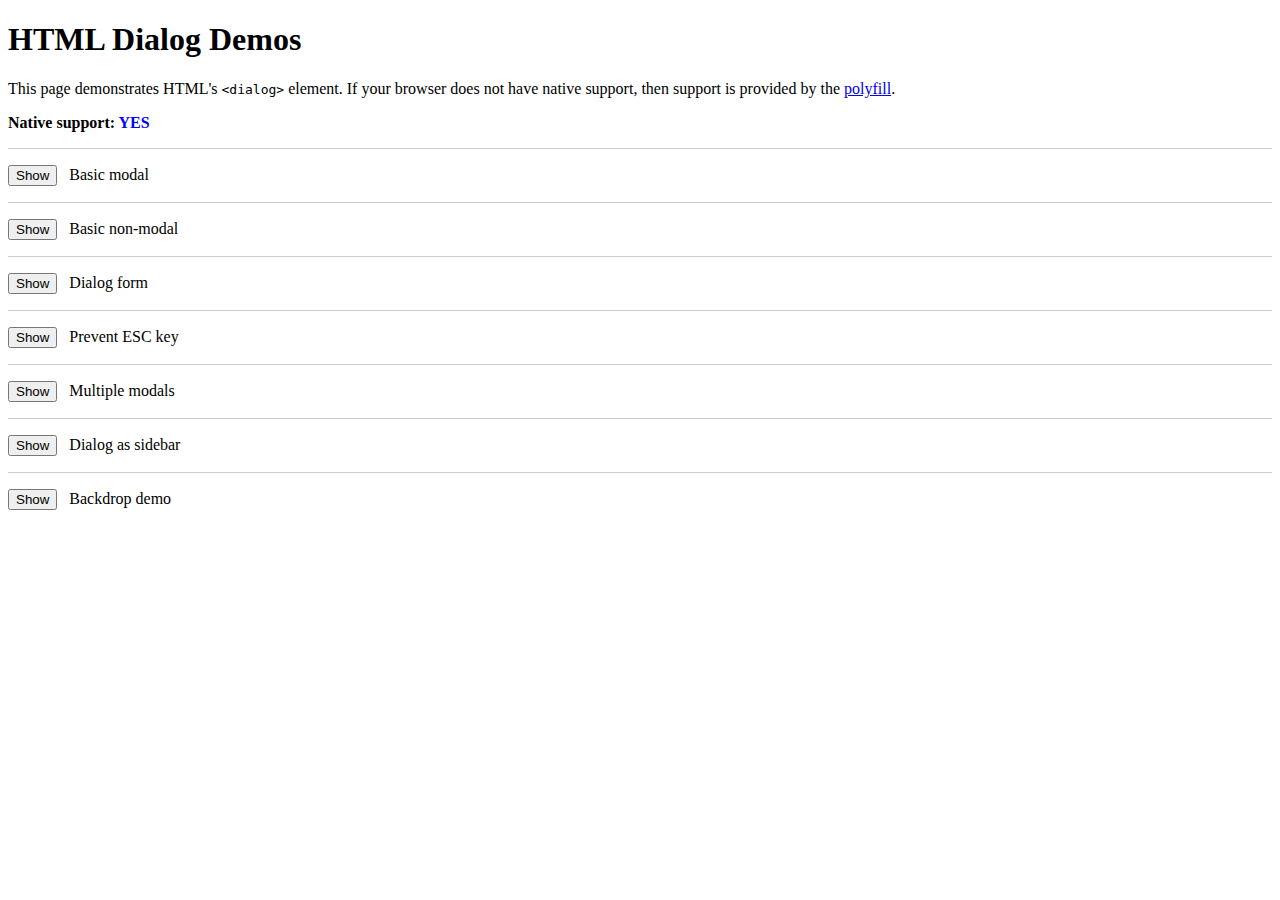
<file: features/gui-lib/dialog/dialog-polyfill/index.html>
<!--
Copyright 2020 Google LLC.

Licensed under the Apache License, Version 2.0 (the "License");
you may not use this file except in compliance with the License.
    You may obtain a copy of the License at

http://www.apache.org/licenses/LICENSE-2.0

Unless required by applicable law or agreed to in writing, software
distributed under the License is distributed on an "AS IS" BASIS,
WITHOUT WARRANTIES OR CONDITIONS OF ANY KIND, either express or implied.
See the License for the specific language governing permissions and
limitations under the License.
-->
<!DOCTYPE html>
<html>
<head>
  <title>Dialog and polyfill demos</title> 
  <meta name="viewport" content="width=device-width, initial-scale=1" />
  <script src="dist/dialog-polyfill.js"></script>
  <link rel="stylesheet" href="dist/dialog-polyfill.css" />
  <style>

.demo {
  border-top: 1px solid #ccc;
  padding-top: 16px;
  margin: 16px 0;
}

.demo button {
  margin-right: 12px;
}

template {
  display: none !important;  /* in case we're loaded in an ancient browser */
}

*[hidden] {
  display: none !important;
}

dialog.sidebar {
  position: fixed;
  top: 0;
  left: 0;
  width: 90%;
  max-width: 240px;
  bottom: 0;
  margin: 0;
  height: 100%;
  border: none;
  box-shadow: 0 0 4px rgba(0, 0, 0, 0.125);
}

  </style>
  <style id="backdrop-style">

  </style>
</head>
<body>

<h1>HTML Dialog Demos</h1>

<p>This page demonstrates HTML's <code>&lt;dialog&gt;</code> element. If your browser does not have native support, then support is provided by the <a href="https://github.com/GoogleChrome/dialog-polyfill">polyfill</a>.</p>

<p hidden style="color: red;" id="error"></p>

<p><strong>Native support: <span id="support"></span></strong></p>

<template id="demo-modal">
  <p>I'm a modal dialog! This blocks the page from being accessed behind me, and is a core reason <code>&lt;dialog&gt;</code> is useful.</p>
  <p>You can also hit the <code>ESC</code> on your keyboard to close the top-most modal dialog.</p>
</template>

<template id="demo-nonmodal">
  <p>This dialog opens but does not block the page from being accessed. It was opened with <code>dialog.show()</code>.</p>
</template>

<template id="demo-form">
  <p>Dialog adds a new HTML form type: <code>&lt;form method="dialog"&gt;</code>.</p>
  <p>Submitting the form doesn't submit to a new page, but rather, closes the dialog by default.</p>
  <p>(It generates a <code>submit</code> event, which if not prevented, closes the dialog.)</p>
  <p>Try clicking on one of the buttons below!</p>

  <form method="dialog">
    <label>Enter an ice-cream flavor: <input type="text" name="icecream" placeholder="ice-cream name" /></label>
    <input type="submit" value="Vote for it" />
    <input type="submit" value="Vote against it" />
  </form>
</template>

<template id="demo-noesc">
  <p>This dialog adds a handler on its <code>cancel</code> event, preventing it. This stops the <code>ESC</code> key from closing the dialog.</p>
  <p>You have to click the button below (or you could not have a button, and only close the dialog some other way).</p>
</template>

<template id="demo-multiple">
  <p>This shows opening multiple modal dialogs.</p>
</template>

<template id="demo-sidebar">
  <p>This repurposes a <code>dialog</code> as a sidebar!</p>
  <p>While the dialog, by default, shows centered where it was opened, it's easy to place it in fixed positions on your page.</p>
</template>

<template id="demo-backdrop">
  <p>Click the backdrop of the dialog to change its color.</p>
  <p>This works by adding a click handler on the <code>&lt;dialog&gt;</code> but wrapping the normal contents with another element.
    If clicks are detected on the dialog directly, then we know the backdrop was clicked.</p>
  <p>See the polyfill README on how to style the backdrop itself.</p>
</template>

<script>
window.addEventListener('error', function(event) {
  var errorNode = document.getElementById('error');
  errorNode.textContent = event.error.toString();
  errorNode.removeAttribute('hidden');
});
</script>
<script>
(function() {

const supportNode = document.getElementById('support');
const testDialog = document.createElement('dialog');
if (testDialog.showModal) {
  supportNode.style.color = 'blue';
  supportNode.textContent = 'YES';
} else {
  supportNode.style.color = 'red';
  supportNode.textContent = 'NO';
}

function createDemo(title, content, options) {
  options = Object.assign({
    modal: true,
    close: true,
    className: '',
    wrap: false,
  }, options);

  const dialog = document.createElement('dialog');
  dialogPolyfill.registerDialog(dialog);

  const dialogContent = options.wrap ? document.createElement('div') : dialog;
  if (dialogContent !== dialog) {
    dialog.append(dialogContent);
  }

  if (typeof content === 'string') {
    dialogContent.innerHTML = content;
  } else {
    dialogContent.append(content);
  }
  if (options.className) {
    dialog.className = options.className;
  }

  const button = createButton('Show', options.modal ? () => dialog.showModal() : () => dialog.show());
  const description = Object.assign(document.createElement('span'), {textContent: title});

  const holder = Object.assign(document.createElement('div'), {className: 'demo'});
  holder.append(dialog, button, description);

  if (options.close) {
    dialogContent.append(createButton('Close', () => dialog.close()));
  }

  document.body.append(holder);
  return dialog;
}

function createButton(title, handler) {
  const button = document.createElement('button');
  button.textContent = title;
  button.addEventListener('click', handler);
  return button;
}

function fromTemplate(id) {
  const template = document.getElementById(id);
  return template.content.cloneNode(true);
}

// Demos below.

createDemo('Basic modal', fromTemplate('demo-modal'));
createDemo('Basic non-modal', fromTemplate('demo-nonmodal'), {modal: false});

const demoFormDialog = createDemo('Dialog form', fromTemplate('demo-form'), {close: false});
const parentDemo = demoFormDialog.parentNode;
const resultNode = document.createElement('span');
parentDemo.append(resultNode);
demoFormDialog.addEventListener('close', (ev) => {
  if (demoFormDialog.returnValue) {
    resultNode.textContent = `, closed with return value: ${demoFormDialog.returnValue}`;
  }
});

const demoNoEscape = createDemo('Prevent ESC key', fromTemplate('demo-noesc'));
demoNoEscape.addEventListener('cancel', (ev) => {
  ev.preventDefault();
});

const demoMultiple = createDemo('Multiple modals', fromTemplate('demo-multiple'));
const createAnotherModal = (count = 1) => {
  const dialog = document.createElement('dialog');
  dialogPolyfill.registerDialog(dialog);

  const notes = Object.assign(document.createElement('p'), {textContent: `Modal ${count}`});
  const buttonMore = createButton(`Open Another Modal (${count})`, createAnotherModal.bind(null, count + 1));
  const buttonClose = createButton('Close', () => dialog.close());

  dialog.append(notes, buttonMore, buttonClose);

  document.body.append(dialog);
  dialog.showModal();
};
demoMultiple.prepend(createButton('Open Another Modal', () => createAnotherModal()))

createDemo('Dialog as sidebar', fromTemplate('demo-sidebar'), {className: 'sidebar'});

const demoBackdrop = createDemo('Backdrop demo', fromTemplate('demo-backdrop'), {className: 'backdrop-demo', wrap: true});
const updateBackdrop = (ev) => {
  if (ev && ev.target !== demoBackdrop) {
    return;
  }
  const styleNode = document.getElementById('backdrop-style');
  const color = `hsla(${Math.random() * 360}, 100%, 85%, 0.5)`;
  styleNode.textContent = `
dialog.backdrop-demo + .backdrop {
  background: ${color};
  cursor: pointer;
}
dialog.backdrop-demo::backdrop {
  background: ${color};
  cursor: pointer;
}
  `;
};
demoBackdrop.addEventListener('click', updateBackdrop);
updateBackdrop();

}());
</script>

</body>
</html>
</file>
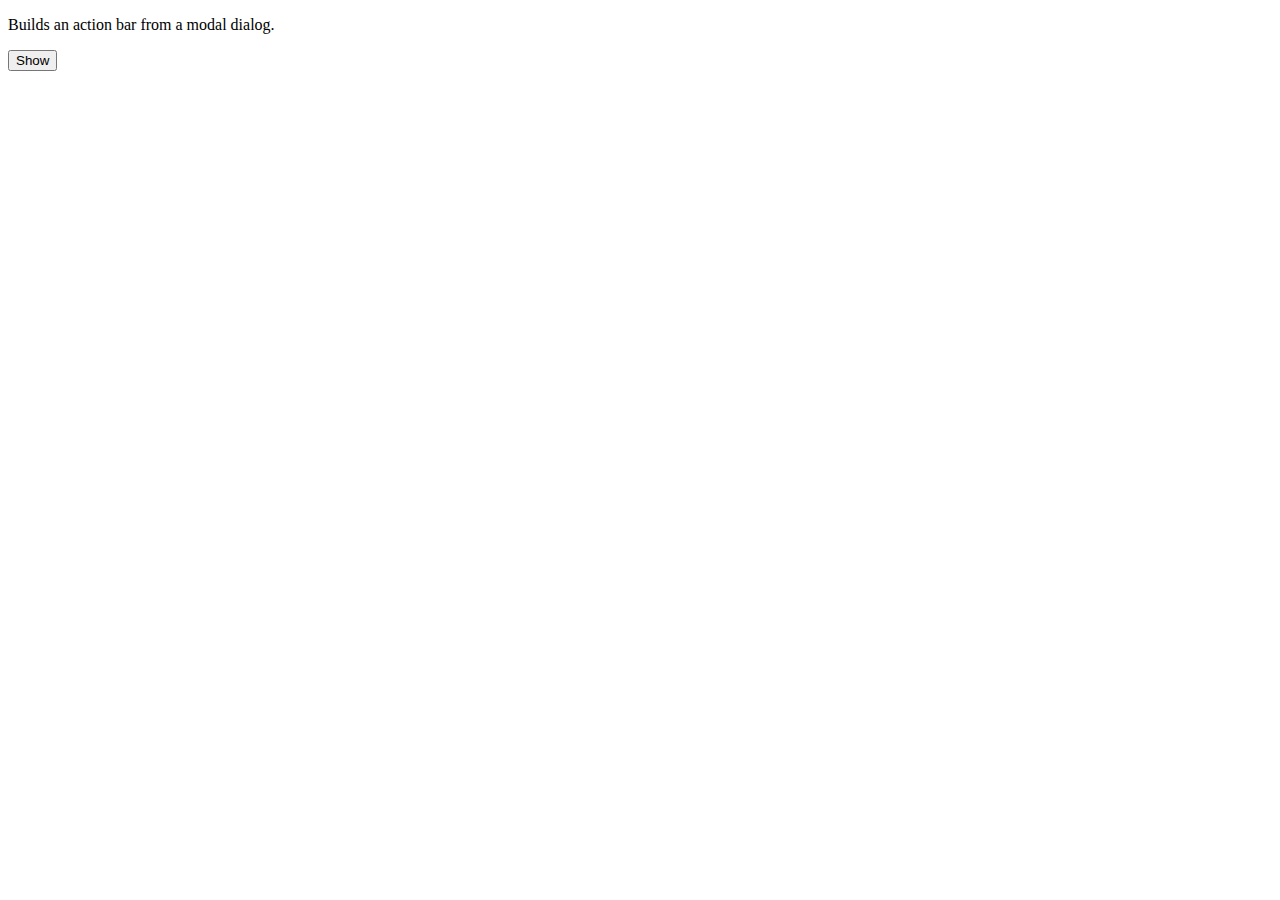
<file: features/gui-lib/dialog/dialog-polyfill/tests/actionbar.html>
<!DOCTYPE html>
<html>
<meta name="viewport" content="initial-scale=1" />
<meta charset="UTF-8" />
<head>
  <script src="../dist/dialog-polyfill.js"></script>
  <link rel="stylesheet" type="text/css" href="../dist/dialog-polyfill.css">
  <style>

  dialog.actionbar {
    position: fixed;
    border: 0;
    box-sizing: border-box;
    width: 100%;
    bottom: 0;
    background: #fff;
    transform: translate(0, 100%);
    transition: transform 0.25s ease-in-out;
    margin: 0;
    padding: 0;
    box-shadow: 0 0 4px rgba(0, 0, 0, 0.25);
  }
  dialog.actionbar.appear {
    transform: translate(0);
  }

  dialog.actionbar .holder {
    display: flex;
    justify-content: space-around;
    flex-flow: wrap;
  }
  dialog.actionbar .holder button {
    flex-grow: 1;
    min-width: 200px;
    margin: 8px;
    border: 0;
    font-family: Roboto, Arial, Sans-Serif;
    font-size: 23px;
    line-height: 33px;
    font-weight: 400;
    color: #666;
    border-radius: 2px;
    background: #ccc;
    display: block;
    box-sizing: border-box;
    border: 2px solid transparent;
  }
  dialog.actionbar .holder button:focus {
    outline: 0;
    border-color: rgba(0, 0, 0, 0.125);
  }
  dialog.actionbar .holder button.cancel {
    background: #fcc;
  }

  dialog.actionbar::backdrop {
    background: rgba(0, 0, 0, 0.25);
    opacity: 0;
    transition: opacity 0.25s ease-in-out;
  }
  dialog.actionbar + .backdrop {
    background: rgba(0, 0, 0, 0.25);
    opacity: 0;
    transition: opacity 0.25s ease-in-out;
  }
  dialog.actionbar.appear::backdrop {
    opacity: 1;
  }
  dialog.actionbar.appear + .backdrop {
    opacity: 1;
  }

  </style>
</head>
<body>

<p>Builds an action bar from a modal dialog.</p>

<button id="show">Show</button>

<script>

var ActionBar = function() {
  this.options_ = [];
  this.cancelButton_ = true;
  this.dialog_ = null;
};

ActionBar.prototype.enableCancelButton = function(value) {
  this.cancelButton_ = vaue;
};

ActionBar.prototype.addOption = function(name, opt_callback) {
  this.options_.push({name: name, callback: opt_callback || null});
};

ActionBar.prototype.show = function(opt_callback) {
  if (this.dialog_ != null) {
    throw "Can't show ActionBar, already visible";
  }

  var dialog = document.createElement('dialog');
  if (!('showModal' in dialog)) {
    dialogPolyfill.registerDialog(dialog);
  }
  dialog.className = 'actionbar';

  var holder = document.createElement('div');
  holder.className = 'holder';
  dialog.appendChild(holder);

  dialog.addEventListener('click', function(ev) {
    if (ev.target == dialog) {
      dialog.close();
    }
  });

  dialog.addEventListener('close', function() {
    opt_callback && opt_callback(dialog.returnValue);

    var cloneDialog = dialog.cloneNode(true);
    if (!('showModal' in cloneDialog)) {
      dialogPolyfill.registerDialog(cloneDialog);
    }

    document.body.appendChild(cloneDialog);
    cloneDialog.showModal();
    cloneDialog.classList.remove('appear');
    window.setTimeout(function() {
      cloneDialog.close();  // TODO: needed until DOM removal is safe
      cloneDialog.parentNode.removeChild(cloneDialog);
    }, 250);

    if (dialog.parentNode) {
      dialog.parentNode.removeChild(dialog);
    }
    if (this.dialog_ == dialog) {
      this.dialog_ = null;
    }
  }.bind(this));

  this.options_.forEach(function(option) {
    var button = document.createElement('button');
    button.textContent = option.name;
    button.addEventListener('click', function() {
      if (option.callback) {
        window.setTimeout(option.callback, 0);
      }
      dialog.close(option.name);
    });
    holder.appendChild(button);
  });

  if (this.cancelButton_) {
    var cancelButton = document.createElement('button');
    cancelButton.className = 'cancel';
    cancelButton.textContent = 'Cancel';
    cancelButton.addEventListener('click', function() {
      dialog.close();
    });
    holder.appendChild(cancelButton);
  }

  document.body.appendChild(dialog);
  dialog.showModal();
  dialog.classList.add('appear');

  this.dialog_ = dialog;
};

////// DEMO

show.addEventListener('click', function() {
  var ab = new ActionBar();
  ab.addOption('Display');
  ab.addOption('Options');
  ab.addOption('Longer Choice');
  ab.addOption('Alert', function() {
    alert('you hit Alert');
  });
  ab.show(function(choice) {
    console.info('choice was', choice);
  });
});

</script>
</body>
</html>
</file>
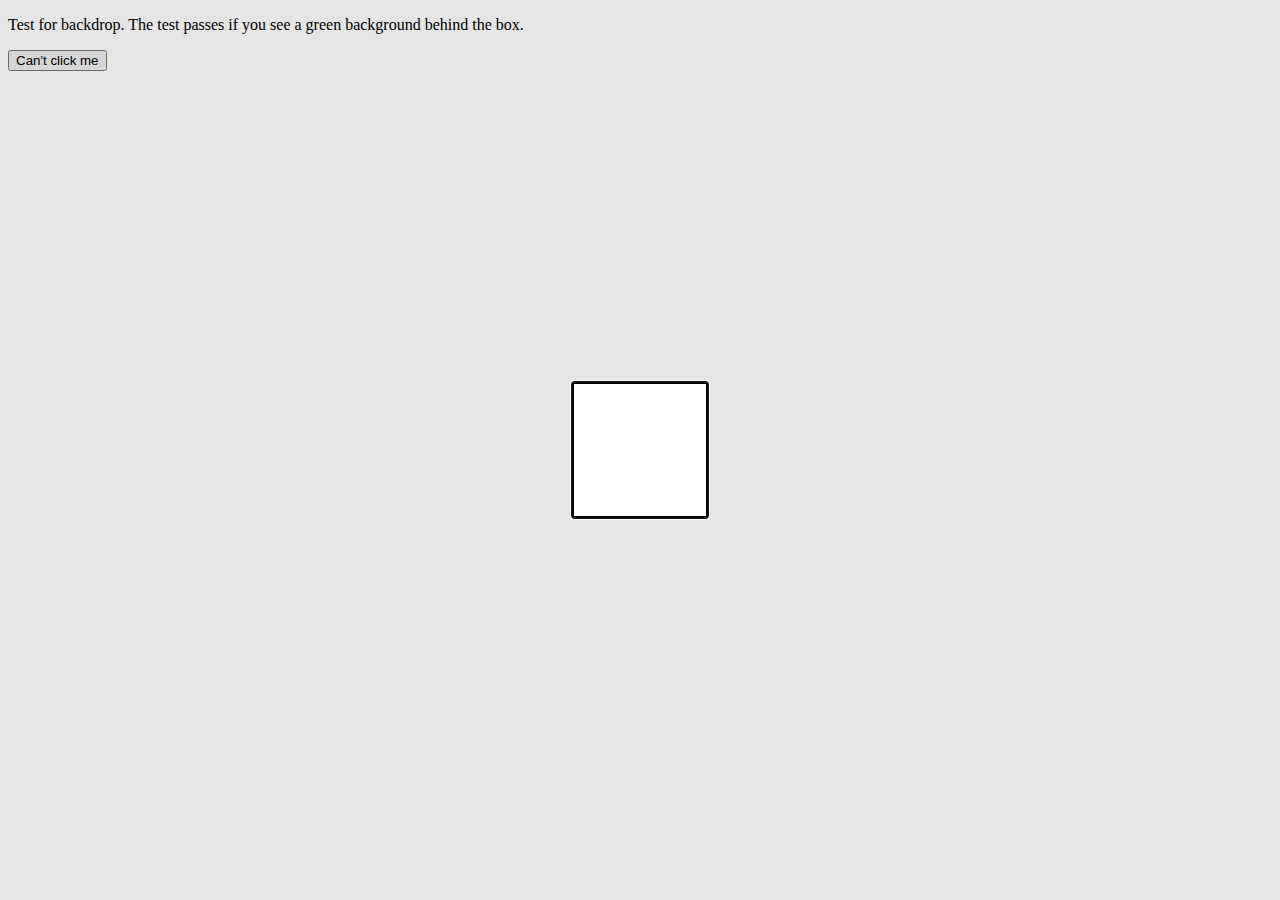
<file: features/gui-lib/dialog/dialog-polyfill/tests/backdrop.html>
<!DOCTYPE html>
<html>
<meta charset='utf-8'>
<head>
<script src="../dist/dialog-polyfill.js"></script>
<link rel="stylesheet" type="text/css" href="../dist/dialog-polyfill.css">
<style>
dialog {
  height: 100px;
  width: 100px;
}

dialog + .backdrop {
  background-color: rgba(0,255,0,0.5);
}
</style>
</head>
<body>
<p>Test for backdrop. The test passes if you see a green background behind the
box.</p>
<div id="console"></div>
<dialog></dialog>
<button id="inert-button">Can't click me</button>
<script>
function writeToConsole(s) {
  var console = document.getElementById('console');
  var span = document.createElement('span');
  span.textContent = s;
  console.appendChild(span);
  console.appendChild(document.createElement('br'));
}

var dialog = document.querySelector('dialog');
dialogPolyfill.registerDialog(dialog);
dialog.showModal();
</script>
</body>
</html>
</file>
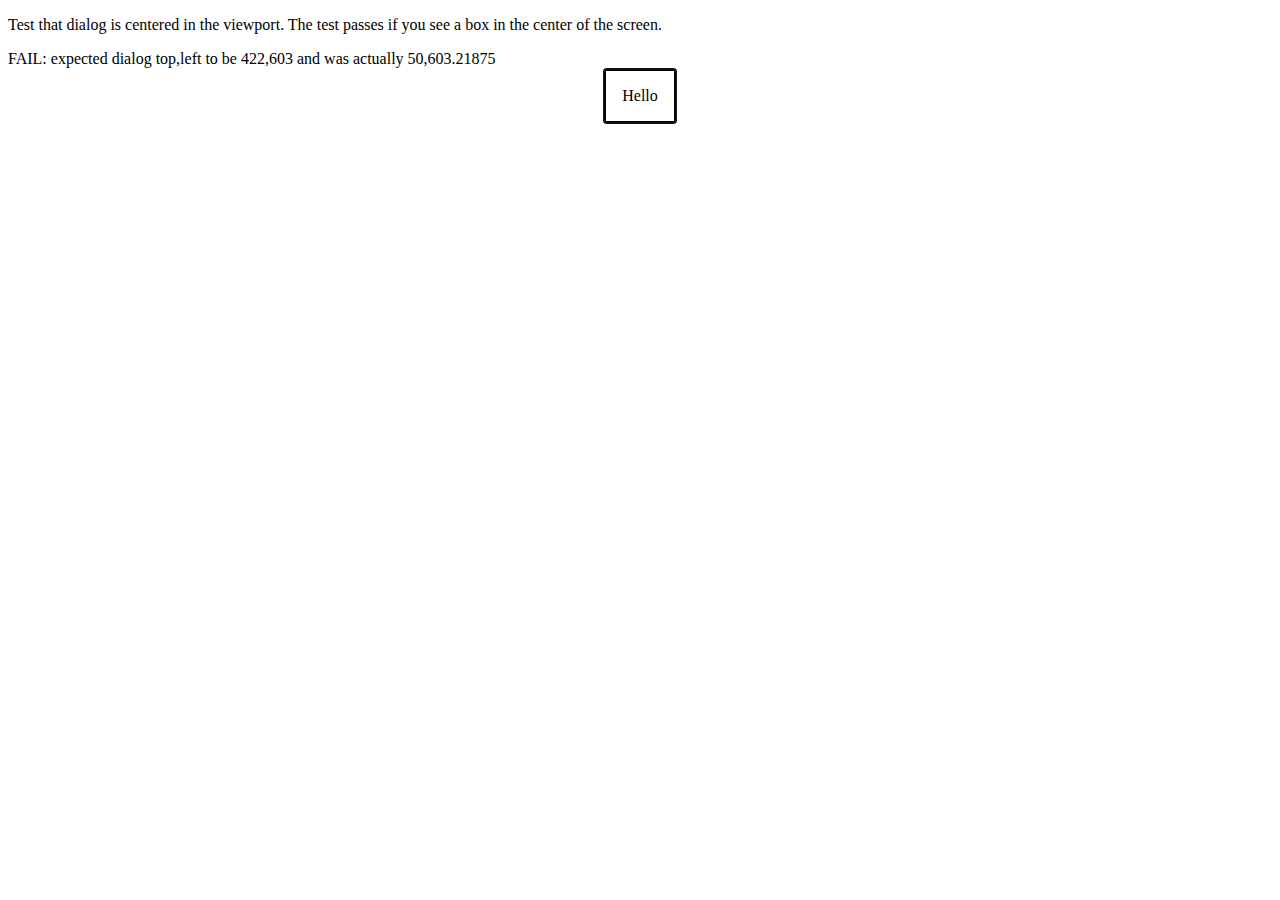
<file: features/gui-lib/dialog/dialog-polyfill/tests/dialog-centering.html>
<!DOCTYPE html>
<html>
<meta charset='utf-8'>
<head>
<script src="../dist/dialog-polyfill.js"></script>
<link rel="stylesheet" type="text/css" href="../dist/dialog-polyfill.css">
</head>
<body>
<p>Test that dialog is centered in the viewport. The test passes if you see a
box in the center of the screen.</p>
<div id="console"></div>
<dialog>Hello</dialog>
<script>
function writeToConsole(s) {
  var console = document.getElementById('console');
  var span = document.createElement('span');
  span.textContent = s;
  console.appendChild(span);
  console.appendChild(document.createElement('br'));
}

function checkCentered(dialog) {
  var expectedTop = (window.innerHeight - dialog.offsetHeight) / 2;
  var expectedLeft = (window.innerWidth - dialog.offsetWidth) / 2;
  var rect = dialog.getBoundingClientRect();
  if (rect.top == expectedTop && rect.left == expectedLeft) {
    writeToConsole('SUCCESS');
  } else {
    writeToConsole('FAIL: expected dialog top,left to be ' +
        expectedTop + ',' + expectedLeft + ' and was actually ' +
        rect.top + ',' + rect.left);
  }
}

var dialog = document.querySelector('dialog');
dialogPolyfill.registerDialog(dialog);
dialog.show();
checkCentered(dialog);
</script>
</body>
</html>
</file>
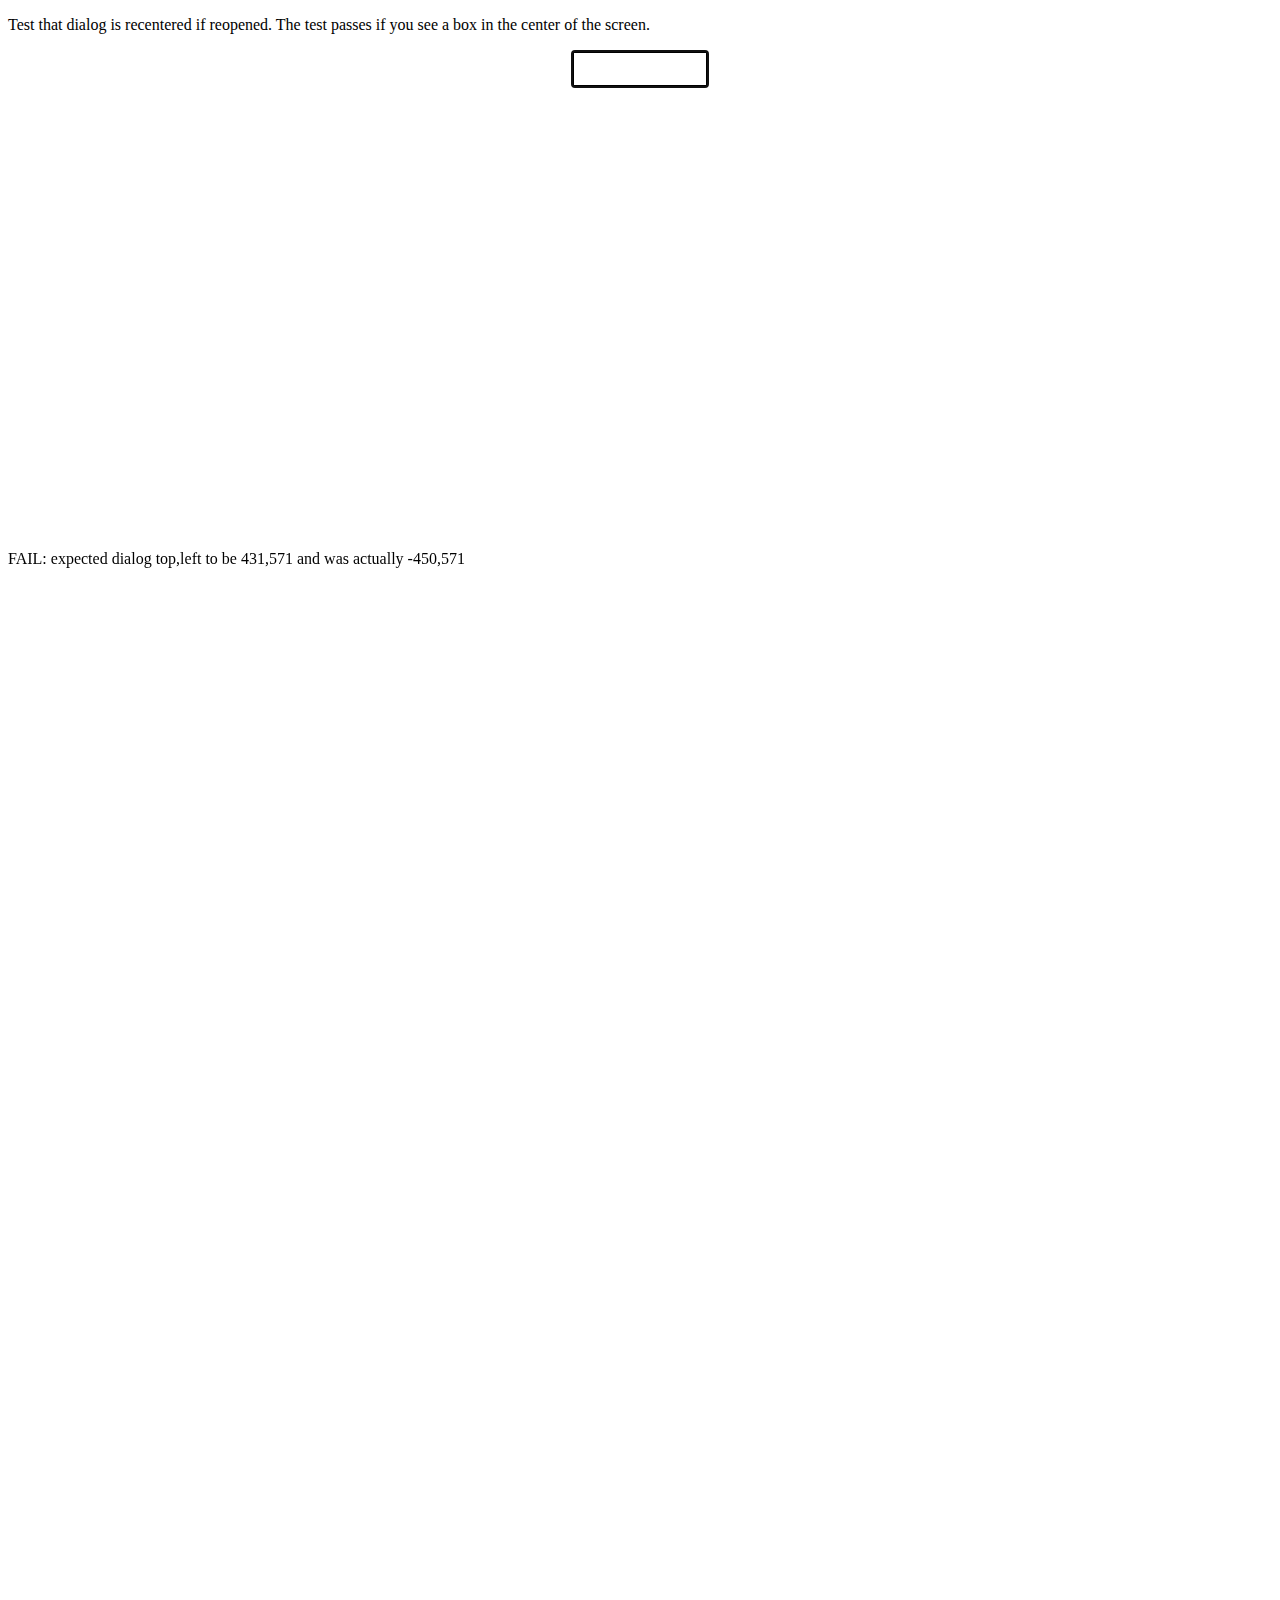
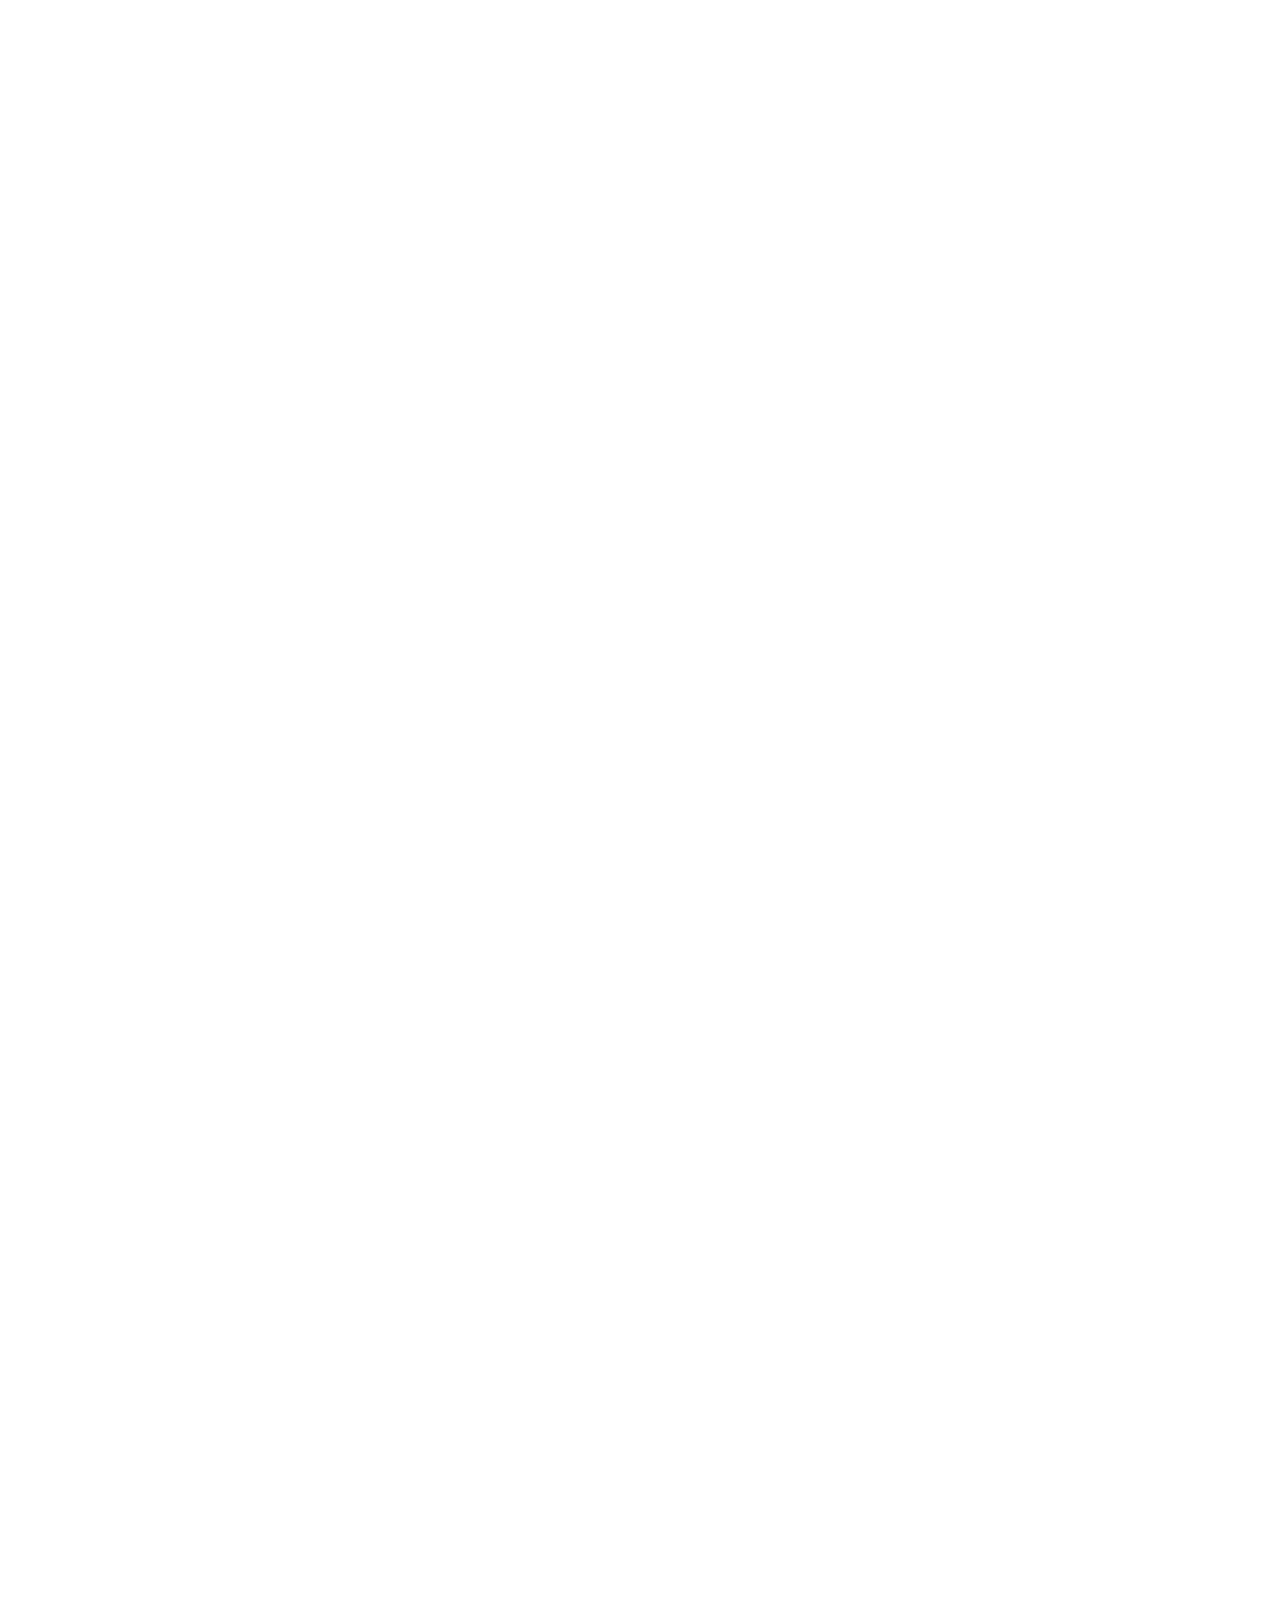
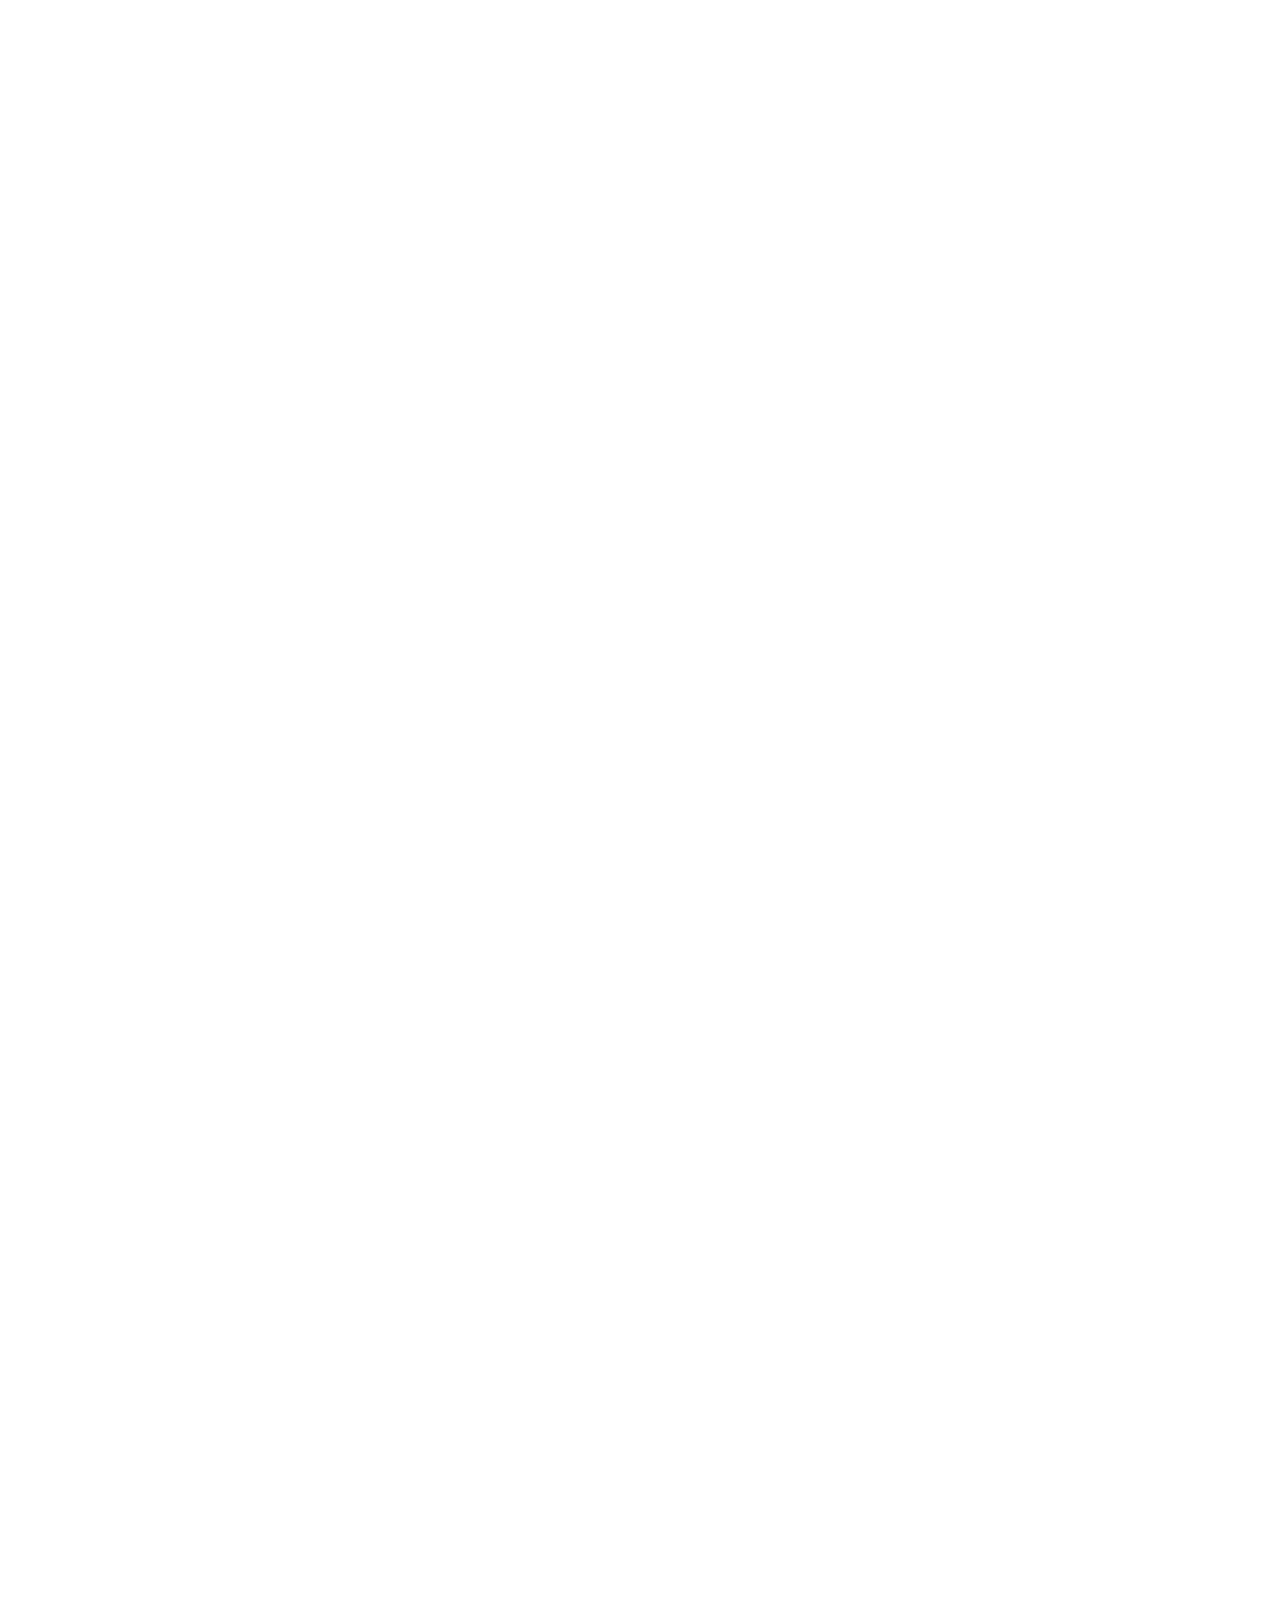
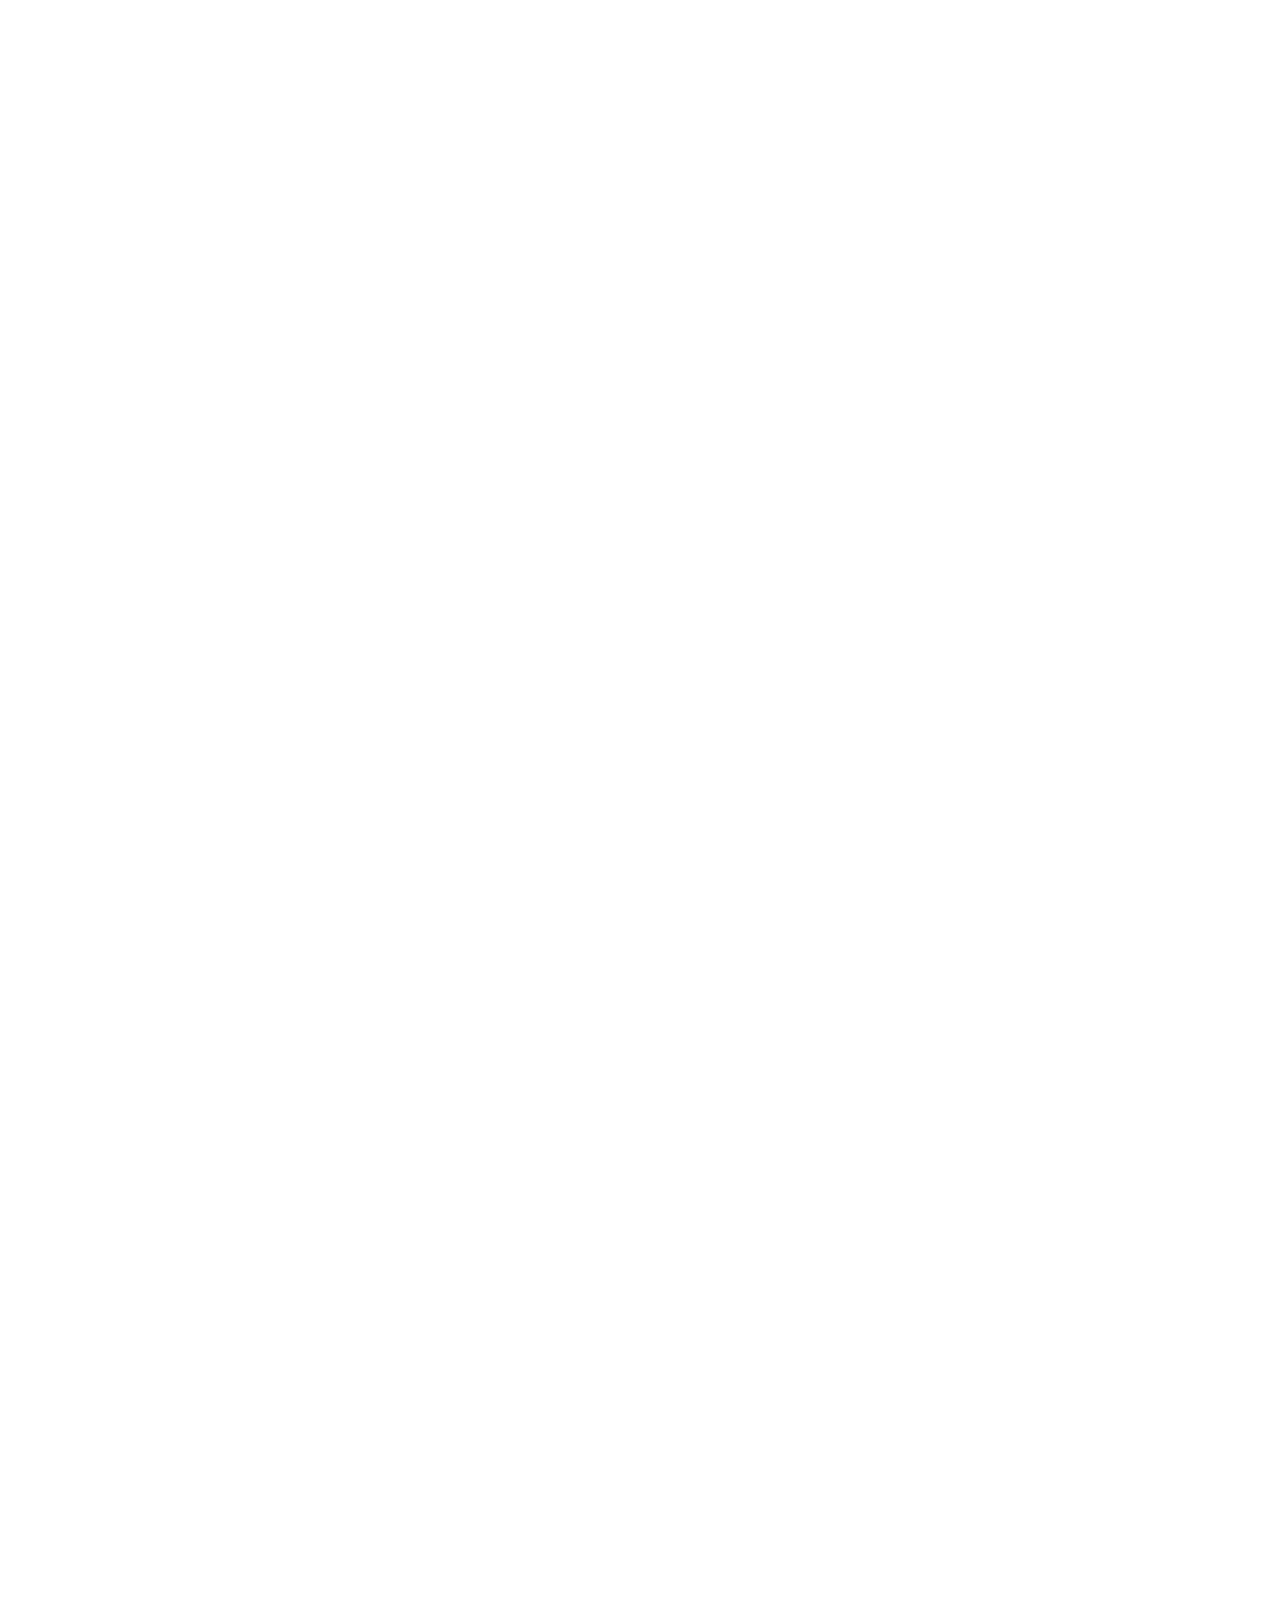
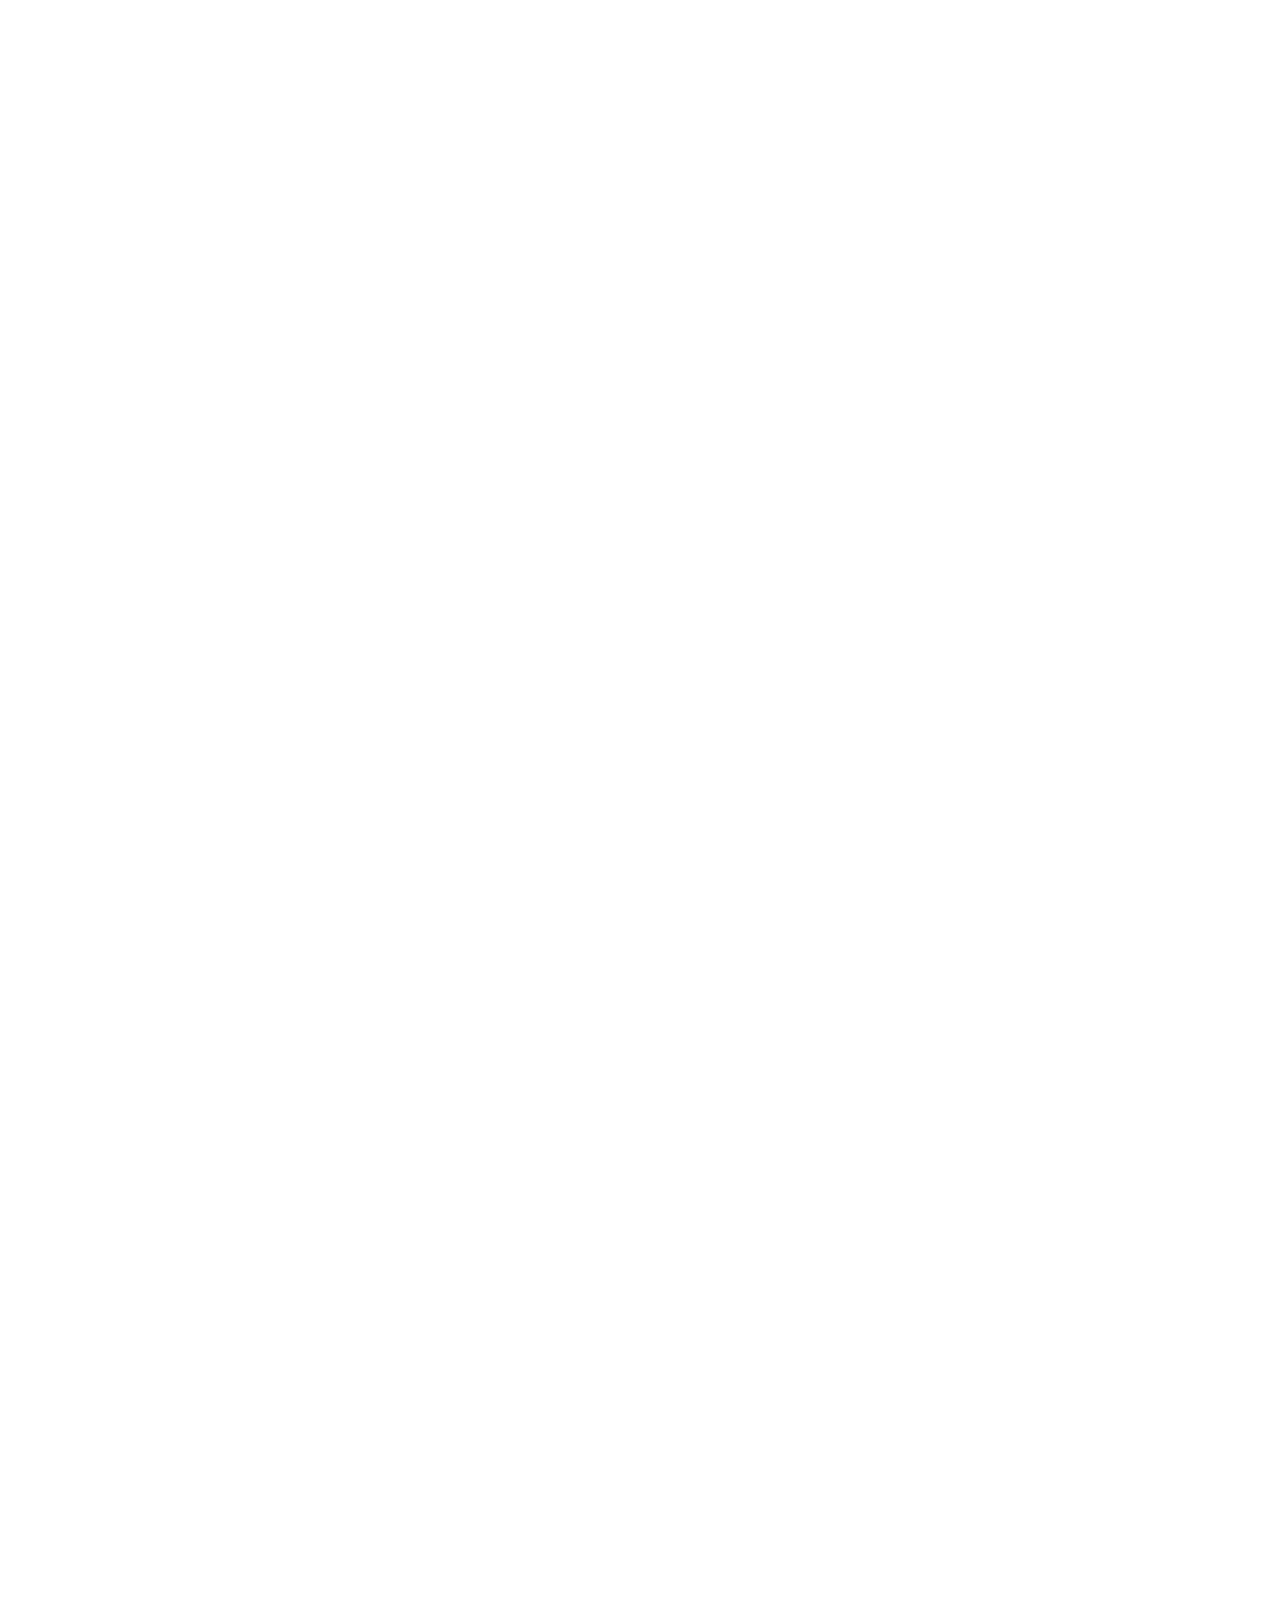
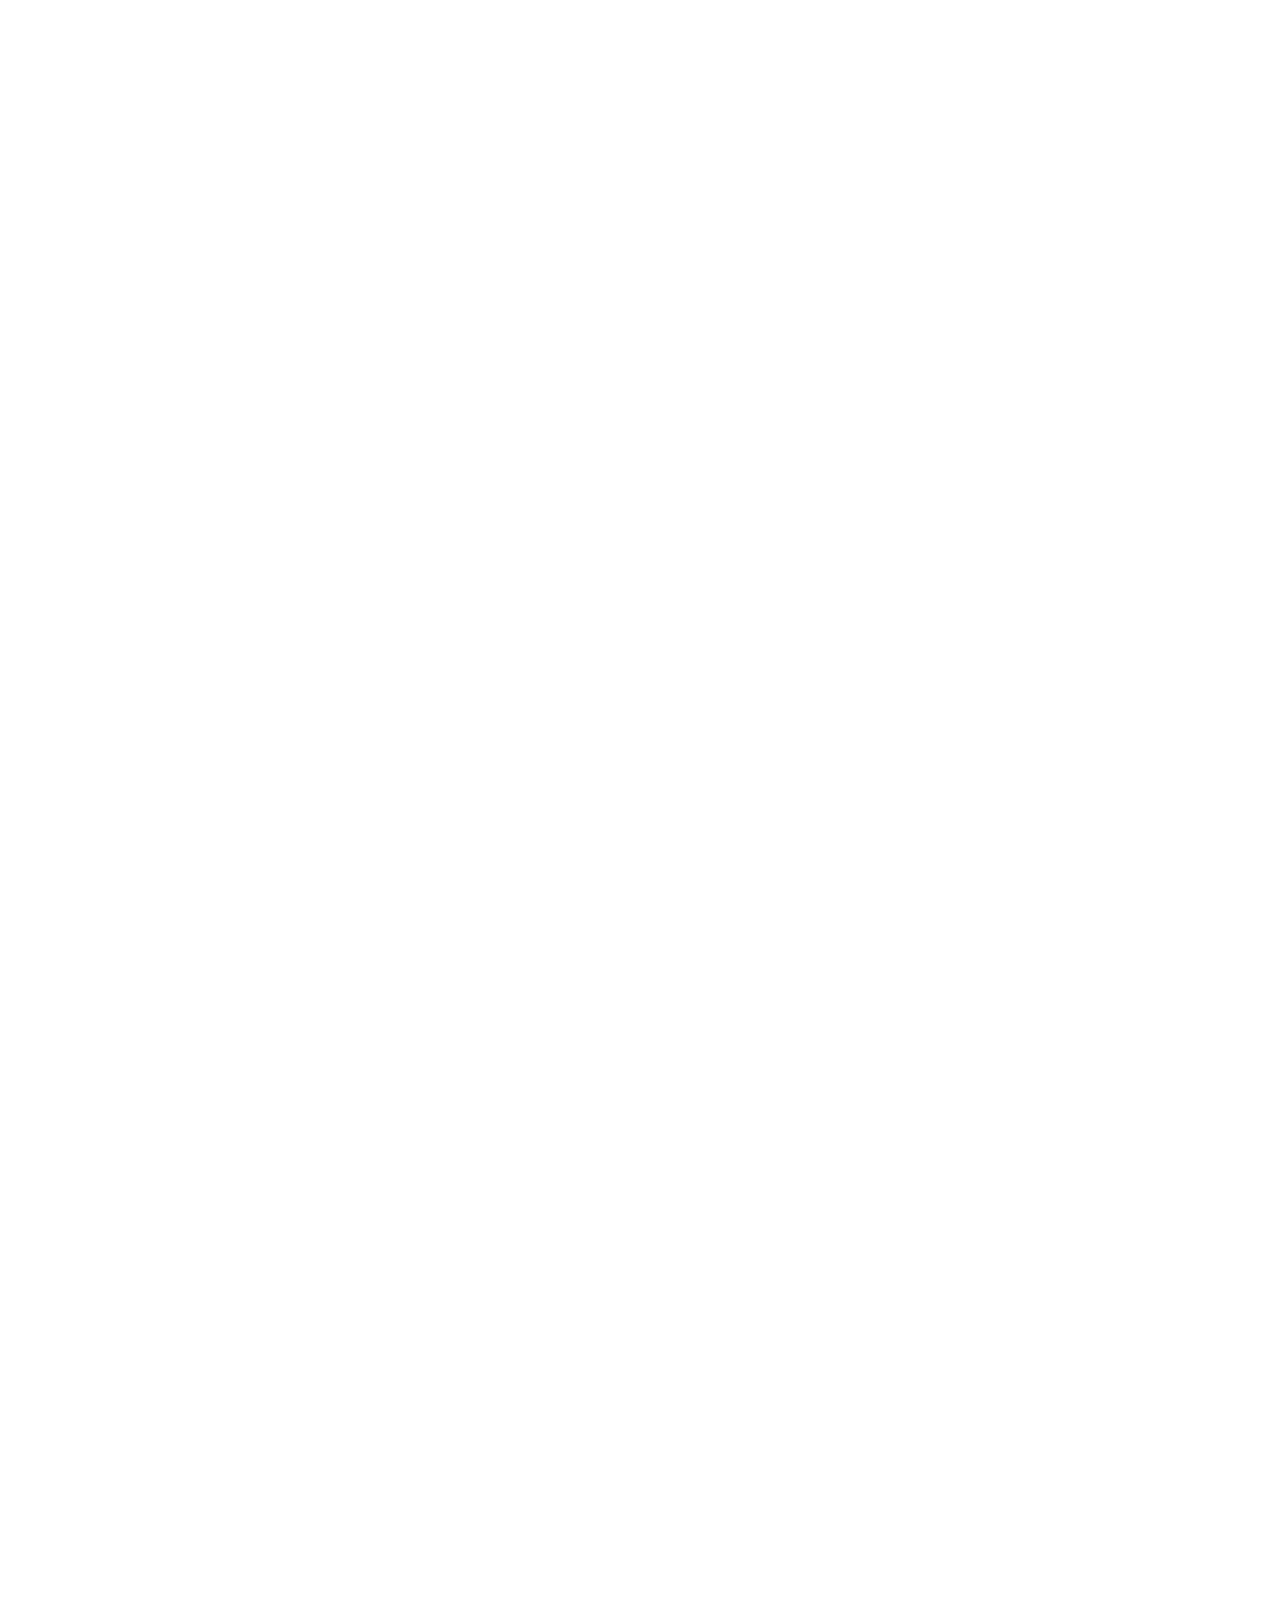
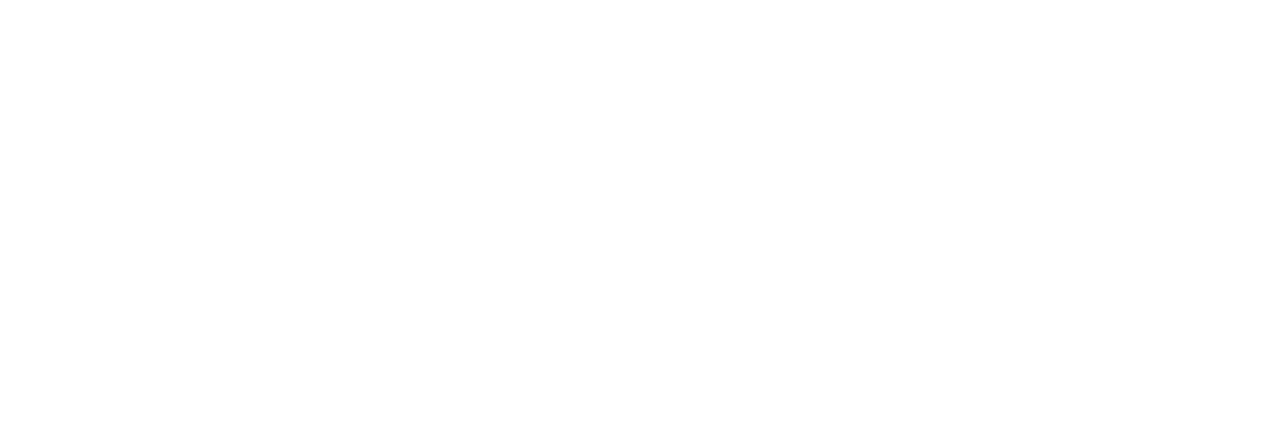
<file: features/gui-lib/dialog/dialog-polyfill/tests/dialog-recentering.html>
<!DOCTYPE html>
<html>
<meta charset='utf-8'>
<head>
<script src="../dist/dialog-polyfill.js"></script>
<link rel="stylesheet" type="text/css" href="../dist/dialog-polyfill.css">
<style>
body {
  height: 10000px;
}
dialog {
  width: 100px;
}
#console {
  position: fixed;
}
#ruler {
  position: absolute;
  left: 0;
  width: 100%;
}
</style>
</head>
<body>
<p>Test that dialog is recentered if reopened. The test passes if you see a
box in the center of the screen.</p>
<div id="ruler"></div>
<div id="console"></div>
<dialog></dialog>
<script>
function writeToConsole(s) {
  var console = document.getElementById('console');
  var span = document.createElement('span');
  span.textContent = s;
  console.appendChild(span);
  console.appendChild(document.createElement('br'));
}

function windowWidthMinusScrollbar() {
  return document.getElementById('ruler').offsetWidth;
}

function checkCentered(dialog) {
  var expectedTop = (window.innerHeight - dialog.offsetHeight) / 2;
  var expectedLeft = (windowWidthMinusScrollbar() - dialog.offsetWidth) / 2;
  var rect = dialog.getBoundingClientRect();
  if (rect.top == expectedTop && rect.left == expectedLeft) {
    writeToConsole('SUCCESS');
  } else {
    writeToConsole('FAIL: expected dialog top,left to be ' +
        expectedTop + ',' + expectedLeft + ' and was actually ' +
        rect.top + ',' + rect.left);
  }
}

var dialog = document.querySelector('dialog');
dialogPolyfill.registerDialog(dialog);
dialog.show();
dialog.close();
window.scrollTo(0, 500);
dialog.show();
checkCentered(dialog);
</script>
</body>
</html>
</file>
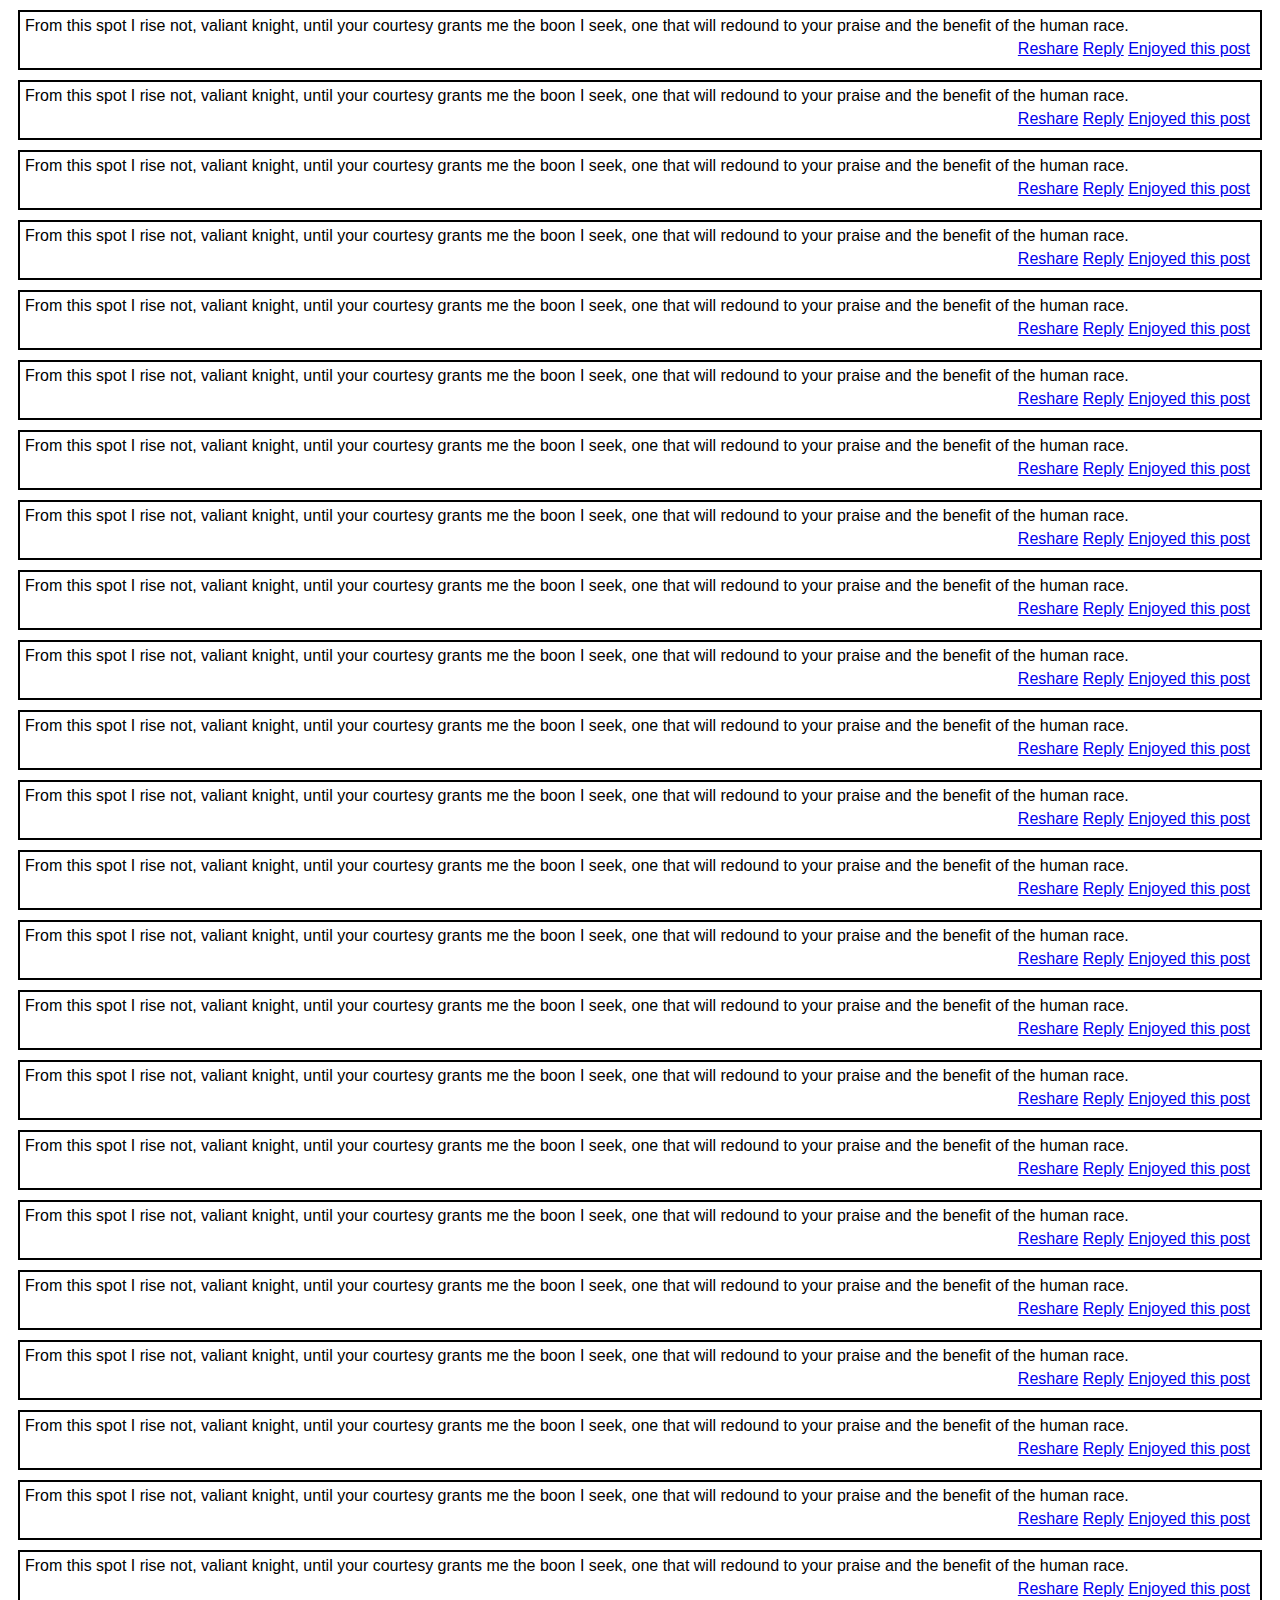
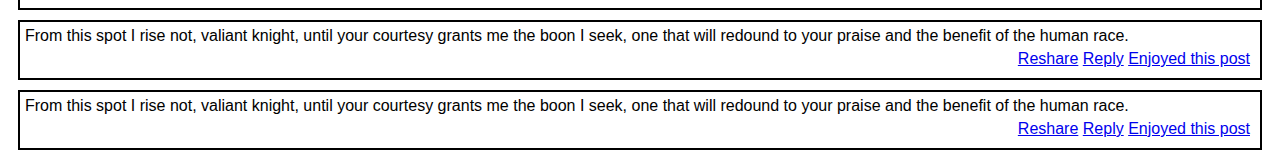
<file: features/gui-lib/dialog/dialog-polyfill/tests/fancy-modal-dialog.html>
<!DOCTYPE html>
<html>
<head>
<script src="../dist/dialog-polyfill.js"></script>
<link rel="stylesheet" type="text/css" href="../dist/dialog-polyfill.css">
<style>
#close-button {
    position: absolute;
    top: 7px;
    right: 7px;
    height: 14px;
    width: 14px;
    margin: 0;
    background-image: url('resources/close_dialog.png');
}

#close-button:hover {
    background-image: url('resources/close_dialog_hover.png');
}

dialog {
/*    width: 50%;
    border-radius: 3px;
    opacity: 0;
    background: white;
    box-shadow: 0 4px 23px 5px rgba(0, 0, 0, 0.2), 0 2px 6px rgba(0,0,0,0.15);
    color: #333;
    min-width: 400px;
    padding: 0;
    z-index: 100;
    border: 0;
    padding: 15px;
*/}

dialog + .backdrop {
    position: fixed;
    top: 0;
    bottom: 0;
    left: 0;
    right: 0;
}

dialog.no-backdrop + .backdrop {
    display: none;
}

.dialog-setting {
    margin: 30px;
}

/* keyframes used to pulse the overlay */
@-webkit-keyframes pulse {
 0% {
   -webkit-transform: scale(1);
 }
 40% {
   -webkit-transform: scale(1.05);
  }
 60% {
   -webkit-transform: scale(1.05);
  }
 100% {
   -webkit-transform: scale(1);
 }
}

.pulse {
  -webkit-animation-duration: 180ms;
  -webkit-animation-iteration-count: 1;
  -webkit-animation-name: pulse;
  -webkit-animation-timing-function: ease-in-out;
}
#messages {
    background-color: red;
}
body {
   font-family: sans-serif;
}

#open-button {
  position: fixed;
  bottom: 0;
  left: 0;
  background-color: lightgray;
  border: 1px solid;
  margin: 10px;
  padding: 15px;
}

#open-button:active {
  background-color: lime;
  margin: 9px;
}

#backdrop {
    display: none;
    position: fixed;
    top:0;
    right:0;
    bottom:0;
    left:0;
    background: rgba(0,0,0,0.5);
    z-index: 10;
}
.post {
    margin: 10px;
    padding: 5px;
    border: 2px solid;
}

.post-buttons {
    margin: 5px;
    text-align: right;
}
.post-button:hover {
    color: green;
    font-weight: bold;
}
</style>
<body>
<div id="messages"></div>
<dialog id="dialog" class="_dialog_fixed">
    <h3>Reshare</h3>
    <input type="text" style="width: 75%" value="I am resharing this."><br>
    <div class="dialog-setting">
        <input id="click-outside-to-close" type="checkbox">
        <label for="click-outside-to-close">Close dialog upon clicking outside</label>
    </div>
    <div class="dialog-setting">
        <input id="enable-backdrop" type="checkbox" checked>
        <label for="enable-backdrop">Enable ::backdrop</label>
    </div>
    <div id="close-button"></div>
</dialog>
<div id="post-container"></div>
<script>
var dialog = document.getElementById('dialog');
dialogPolyfill.registerDialog(dialog);

function createPostButton(container, text) {
   var link = document.createElement('a');
   link.href = 'javascript:void(0)';
   link.textContent = text;
   link.className = 'post-button';
   container.appendChild(link);
   var span = document.createElement('span');
   span.textContent = ' ';
   container.appendChild(span);
   return link;
}

SampleText = 'From this spot I rise not, valiant knight, until your ' +
             'courtesy grants me the boon I seek, one that will redound ' +
             'to your praise and the benefit of the human race.';

function createPost(container) {
    var post = document.createElement('div');
    post.className = 'post';
    var postContent = document.createElement('div');
    postContent.className = 'post-content';
    postContent.textContent = SampleText;
    post.appendChild(postContent);
    var postButtons = document.createElement('div');
    postButtons.className = 'post-buttons';
    post.appendChild(postButtons);
    var reshare = createPostButton(postButtons, 'Reshare');
    reshare.addEventListener('click', openDialog);
    var reply = createPostButton(postButtons, 'Reply');
    reply.addEventListener('click', openDialog);
    createPostButton(postButtons, 'Enjoyed this post');

    container.appendChild(post);
    return post;
}

function initPosts() {
    var container = document.getElementById('post-container');
    for (var i = 0; i < 25; ++i) {
       var post = createPost(container);
    }
}

function shouldCloseDialogOnClickOutside() {
    return document.getElementById('click-outside-to-close').checked;
}

function closeDialog() {
    if (dialog.open)
        dialog.close();
}

function computeCenteredTop(dialog) {
    dialog.style.transition = '';
    dialog.showModal();
    var computedTopPx = window.getComputedStyle(dialog).top;
    var computedTop = parseInt(computedTopPx.substring(0, computedTopPx.length - 2), 10);
    dialog.close();
    return computedTop;
}

function openDialog() {
    dialog.style.opacity = 0;
    dialog.style.transition = 'all 250ms ease';

    dialog.showModal();

    dialog.style.opacity = 1;
}

function pulseDialog() {
  if (!dialog.style.webkitAnimation) {
    return;
  }
  // classList isn't supported in IE8, but it's safe to use here as this only
  // runs inside WebKit/Chrome anyway.
  dialog.classList.add('pulse');
  dialog.addEventListener('webkitAnimationEnd', function(e) {
    dialog.classList.remove('pulse');
  });
}

function clickedInDialog(mouseEvent) {
    var rect = dialog.getBoundingClientRect();
    return rect.top <= mouseEvent.clientY && mouseEvent.clientY <= rect.top + rect.height
        && rect.left <= mouseEvent.clientX && mouseEvent.clientX <= rect.left + rect.width;
}

function handleClickOutsideDialog() {
    if (!shouldCloseDialogOnClickOutside()) {
        pulseDialog();
        return
    }
    closeDialog();
}

document.body.addEventListener('keydown', function(e) {
    if (e.keyCode == 27)
        closeDialog();
});

var enableBackdrop = document.getElementById('enable-backdrop');
enableBackdrop.addEventListener('change', function(e) {
  if (this.checked) {
    dialog.className = '';
  } else {
    dialog.className = 'no-backdrop';
  }
});

var closeButton = document.getElementById('close-button');
closeButton.addEventListener('click', function(e) { closeDialog(); });

document.body.addEventListener('click', function(e) {
  console.info('document body click', e.target);
    if (!dialog.open)
        return;
    if (e.target != document.body)
        return;
    handleClickOutsideDialog();
});

dialog.addEventListener('click', function(e) {
    if (clickedInDialog(e))
        return;
    handleClickOutsideDialog();
});
initPosts();
</script>
</body>
</html>
</file>
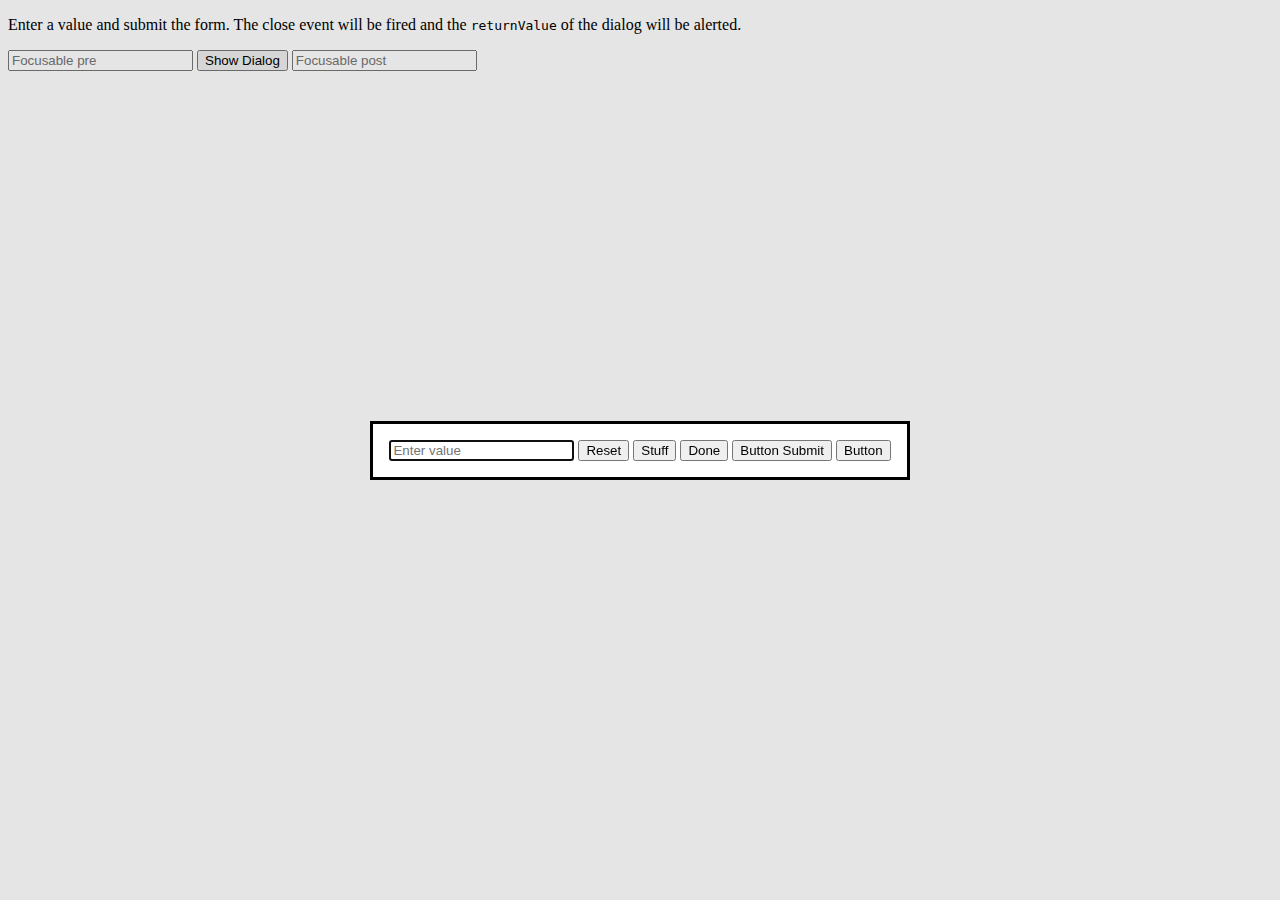
<file: features/gui-lib/dialog/dialog-polyfill/tests/form.html>
<!DOCTYPE html>
<html>
<meta charset='utf-8'>
<head>
<script src="../dist/dialog-polyfill.js"></script>
<link rel="stylesheet" type="text/css" href="../dist/dialog-polyfill.css">
</head>
<body>

  <p>
Enter a value and submit the form. The close event will be fired and the <code>returnValue</code> of the dialog will be alerted.
  </p>

<input type="text" placeholder="Focusable pre" />

<dialog>
  <form method="dialog">
    <input type="text" placeholder="Enter value" />
    <input type="reset" value="Reset" />
    <input type="submit" value="Stuff" />
    <input type="submit" value="Done" />
    <button type="submit" value="Button Value Is Different Than Text">Button Submit</button>
    <button value="Regular Button Value">Button</button>
  </form>
</dialog>

<button id="show">Show Dialog</button>

<input type="text" placeholder="Focusable post" />


<script>
var dialog = document.querySelector('dialog');
dialogPolyfill.registerDialog(dialog);
dialog.showModal();

dialog.addEventListener('close', function() {
  var valueEl = dialog.querySelector('input[type="text"]');
  alert(dialog.returnValue);
});

show.addEventListener('click', function() {
  dialog.showModal();
});

</script>
</body>
</html>
</file>
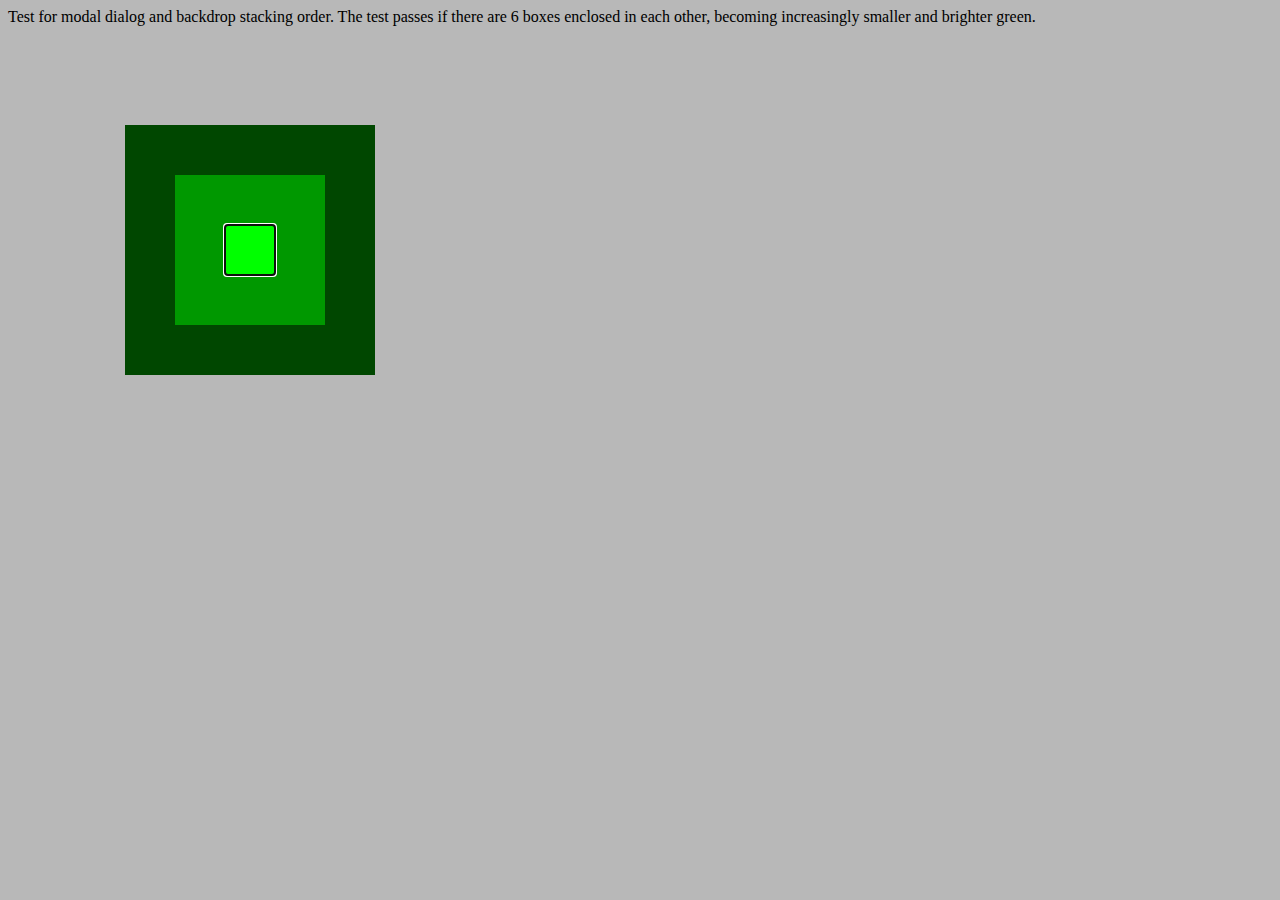
<file: features/gui-lib/dialog/dialog-polyfill/tests/modal-dialog-stacking.html>
<!DOCTYPE html>
<html>
<meta charset='utf-8'>
<head>
<script src="../dist/dialog-polyfill.js"></script>
<link rel="stylesheet" type="text/css" href="../dist/dialog-polyfill.css">
<style>
dialog {
    padding: 0px;
    border: none;
    margin: 0px;
}

#bottom + .backdrop {
    top: 100px;
    left: 100px;
    height: 300px;
    width: 300px;
    background-color: rgb(0, 50, 0);
    z-index: 100;  /* z-index has no effect. */
}

#bottom {
    top: 125px;
    left: 125px;
    height: 250px;
    width: 250px;
    background-color: rgb(0, 90, 0);
}

#middle + .backdrop {
    top: 150px;
    left: 150px;
    height: 200px;
    width: 200px;
    background-color: rgb(0, 130, 0);
    z-index: -100;  /* z-index has no effect. */
}

#middle {
    top: 175px;
    left: 175px;
    height: 150px;
    width: 150px;
    background-color: rgb(0, 170, 0);
}

#top + .backdrop {
    top: 200px;
    left: 200px;
    height: 100px;
    width: 100px;
    background-color: rgb(0, 210, 0);
    z-index: 0;  /* z-index has no effect. */
}

#top {
    top: 225px;
    left: 225px;
    height: 50px;
    width: 50px;
    background-color: rgb(0, 255, 0);
    z-index: -1000;  /* z-index has no effect. */
}
</style>
</head>
<body>
Test for modal dialog and backdrop stacking order. The test passes if there are
6 boxes enclosed in each other, becoming increasingly smaller and brighter
green.
<dialog id="top"></dialog>
<dialog id="middle"></dialog>
<dialog id="bottom"></dialog>
<script>
var topDialog = document.getElementById('top');
dialogPolyfill.registerDialog(topDialog);
var middleDialog = document.getElementById('middle');
dialogPolyfill.registerDialog(middleDialog);
var bottomDialog = document.getElementById('bottom');
dialogPolyfill.registerDialog(bottomDialog);

topDialog.showModal();
bottomDialog.showModal();
topDialog.close();  // Just to shuffle the top layer order around a little.
middleDialog.showModal();
topDialog.showModal();
</script>
</body>
</html>
</file>
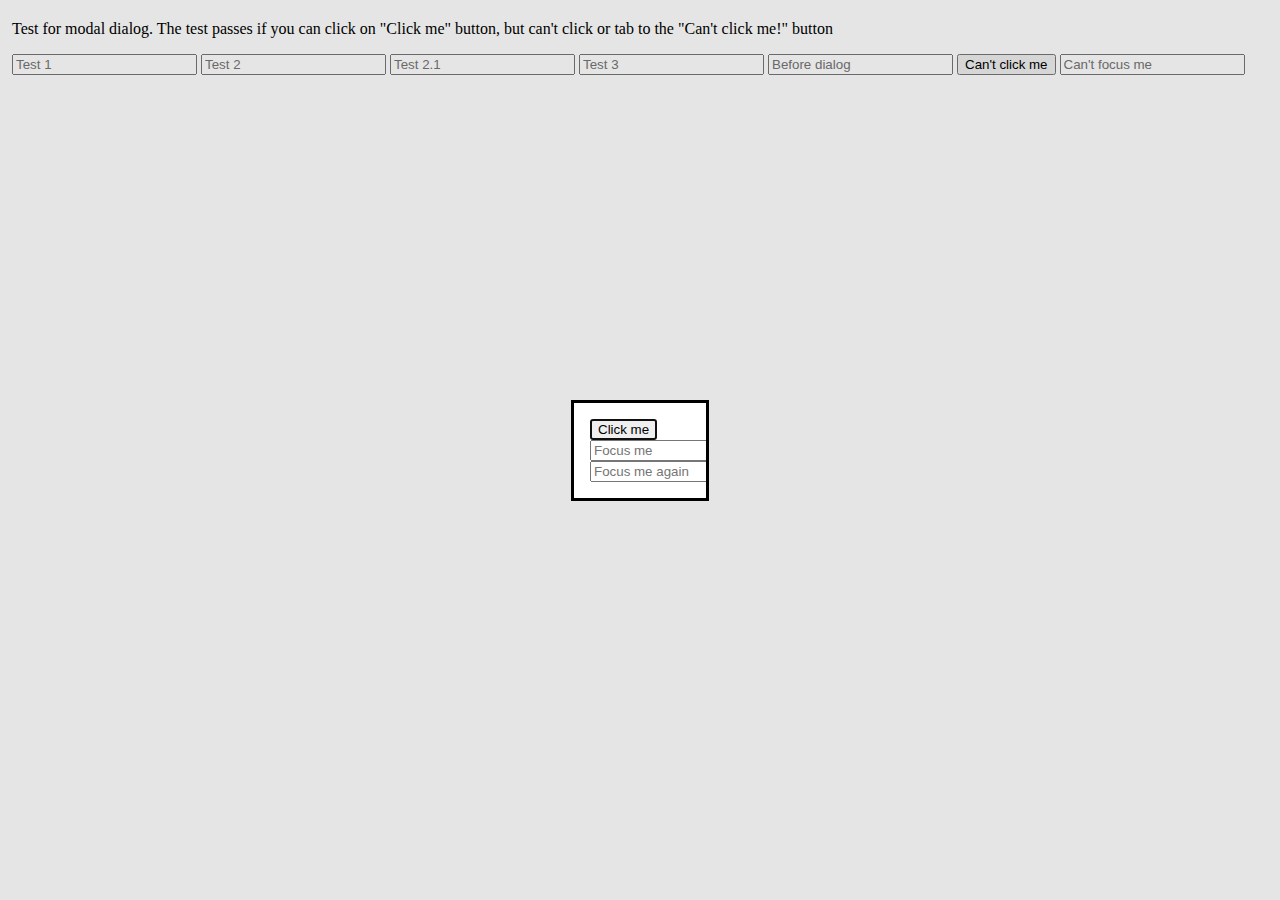
<file: features/gui-lib/dialog/dialog-polyfill/tests/modal-dialog.html>
<!DOCTYPE html>
<html tabindex="0">
<meta charset='utf-8'>
<head>
<script src="../dist/dialog-polyfill.js"></script>
<meta name="viewport" content="width=device-width, user-scalable=no">
<link rel="stylesheet" type="text/css" href="../dist/dialog-polyfill.css">
<style>
  html {
    border: 4px solid white;
  }
  html:focus {
    border-color: red;
  }
dialog {
  width: 100px;
}
</style>
</head>
<body>
<p>Test for modal dialog. The test passes if you can click on "Click me" button,
but can't click or tab to the "Can't click me!" button</p>
<div id="console"></div>

<input type="text" placeholder="Test 1" tabindex="1" />
<input type="text" placeholder="Test 2" tabindex="2" />
<input type="text" placeholder="Test 2.1" tabindex="2" />
<input type="text" placeholder="Test 3" tabindex="3" />

<input type="text" placeholder="Before dialog" />
<dialog>
  <button id="dialog-button">Click me</button>
  <input type="text" placeholder="Focus me" />
  <input type="text" placeholder="Focus me again" />
</dialog>
<button id="inert-button">Can't click me</button>
<input type="text" placeholder="Can't focus me" />
<script>
function writeToConsole(s) {
  var console = document.getElementById('console');
  var span = document.createElement('span');
  span.textContent = s;
  console.appendChild(span);
  console.appendChild(document.createElement('br'));
}

var dialog = document.querySelector('dialog');
dialogPolyfill.registerDialog(dialog);
dialog.showModal();

var dialogButton = document.getElementById('dialog-button');
dialogButton.addEventListener('click', function(e) {
  writeToConsole("SUCCESS: dialog's button was clicked");
});

var inertButton = document.getElementById('inert-button');
inertButton.addEventListener('click', function(e) {
  writeToConsole('FAIL: inert button was clicked');
});
</script>
</body>
</html>
</file>
<file: features/gui-lib/dialog/dialog-polyfill/dist/dialog-polyfill.css>
dialog {
  position: absolute;
  left: 0; right: 0;
  width: -moz-fit-content;
  width: -webkit-fit-content;
  width: fit-content;
  height: -moz-fit-content;
  height: -webkit-fit-content;
  height: fit-content;
  margin: auto;
  border: solid;
  padding: 1em;
  background: white;
  color: black;
  display: block;
}

dialog:not([open]) {
  display: none;
}

dialog + .backdrop {
  position: fixed;
  top: 0; right: 0; bottom: 0; left: 0;
  background: rgba(0,0,0,0.1);
}

._dialog_overlay {
  position: fixed;
  top: 0; right: 0; bottom: 0; left: 0;
}

dialog.fixed {
  position: fixed;
  top: 50%;
  transform: translate(0, -50%);
}
</file>
